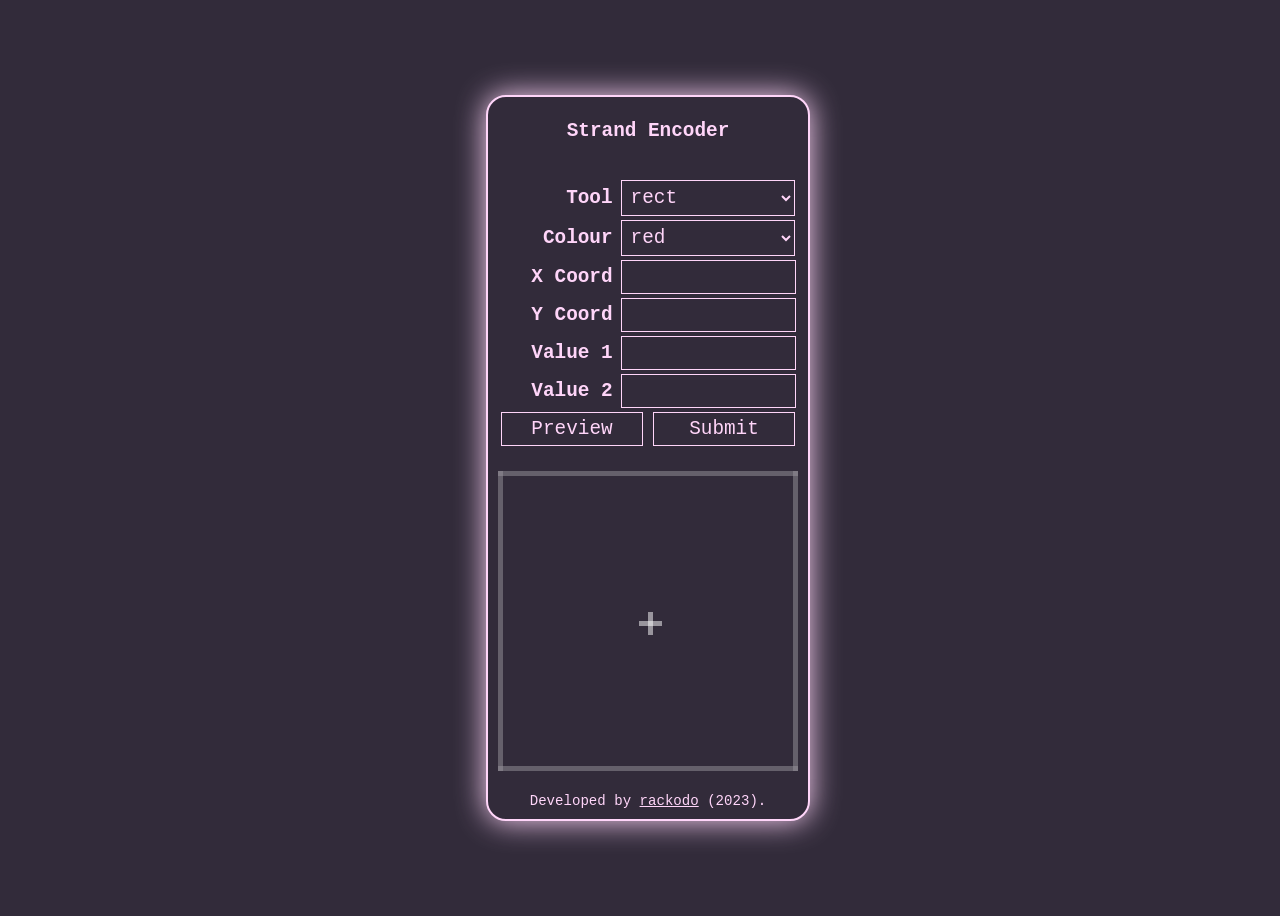
<file: index.html>
<!DOCTYPE html>
<html>
	<head>
		<title>Strand Encoder</title>
		<meta name="viewport" content="width=device-width, initial-scale=1" />
		<!-- Primary Meta Tags -->
		<meta name="title" content="Strand Encoder" />
		<meta name="description" content="Graphical strand encoder for aesthetic.computer" />

		<!-- Open Graph / Facebook -->
		<meta property="og:type" content="website" />
		<meta property="og:url" content="https://strand.rackodo.dev/" />
		<meta property="og:title" content="Strand Encoder" />
		<meta property="og:description" content="Graphical strand encoder for aesthetic.computer" />
		<!-- <meta property="og:image" content="https://metatags.io/images/meta-tags.png" /> -->

		<!-- Twitter -->
		<!-- <meta property="twitter:card" content="summary_large_image" /> -->
		<meta property="twitter:url" content="https://strand.rackodo.dev/" />
		<meta property="twitter:title" content="Strand Encoder" />
		<meta property="twitter:description" content="Graphical strand encoder for aesthetic.computer" />
		<!-- <meta property="twitter:image" content="https://metatags.io/images/meta-tags.png" /> -->

		<!-- Meta Tags Generated with https://metatags.io -->
		<link rel="stylesheet" href="in.css">
	</head>
	<body onload="onload()">
		<div class="wrapper">
			<form name="stamp" onsubmit="return strand(true)">
				<h1>Strand Encoder</h1>
				<table>

				<tr>
					<th><label for="tool">Tool</label></th>
					<td>
					<select name="tool" id="tool" required>
						<option value="rect">rect</option>
						<option value="line">line</option>
						<option value="oval">oval</option>
					</select>
					</td>
				</tr>

				<tr>
					<th><label for="colour">Colour</label></th>
					<td>
					<select name="colour" id="colour" required>
						<option value="red">red</option>
						<option value="blue">blue</option>
						<option value="green">green</option>
						<option value="yellow">yellow</option>
						<option value="purple">purple</option>
						<option value="pink">pink</option>
						<option value="white">white</option>
						<option value="black">black</option>
					</select>
					</td>
				</tr>

				<tr>
					<th><label for="valX">X Coord</label></th>
					<td><input min=0 max=64 type="number" id="valX" name="valX" required></td>
				</tr>

				<tr>
					<th><label for="valY">Y Coord</label></th>
					<td><input min=0 max=64 type="number" id="valY" name="valY" required></td>
				</tr>

				<tr>
					<th><label for="val1">Value 1</label></th>
					<td><input min=0 max=64 type="number" id="val1" name="val1" required></td>
				</tr>

				<tr>
					<th><label for="val2">Value 2</label></th>
					<td><input min=0 max=64 type="number" id="val2" name="val2" required></td>
				</tr>

				<tr>
					<td colspan="2">
						<div class="buttongroup">
							<button type="button" onclick="strand(false)">Preview</button>
							<button type="submit">Submit</button>
						</div>
					</td>
					<br>
				</tr>

				</table>
			</form>
			<br/>
			<canvas id="canvas"></canvas>
			<br/>
			<footer
			style="font-size: 0.8rem; text-align: center;">Developed by <a style="font-size: inherit" href="https://github.com/rackodo" target="_blank">rackodo</a> (2023).</footer>
		</div>
		<script src="in.js"></script>
	</body>
</html>
</file>
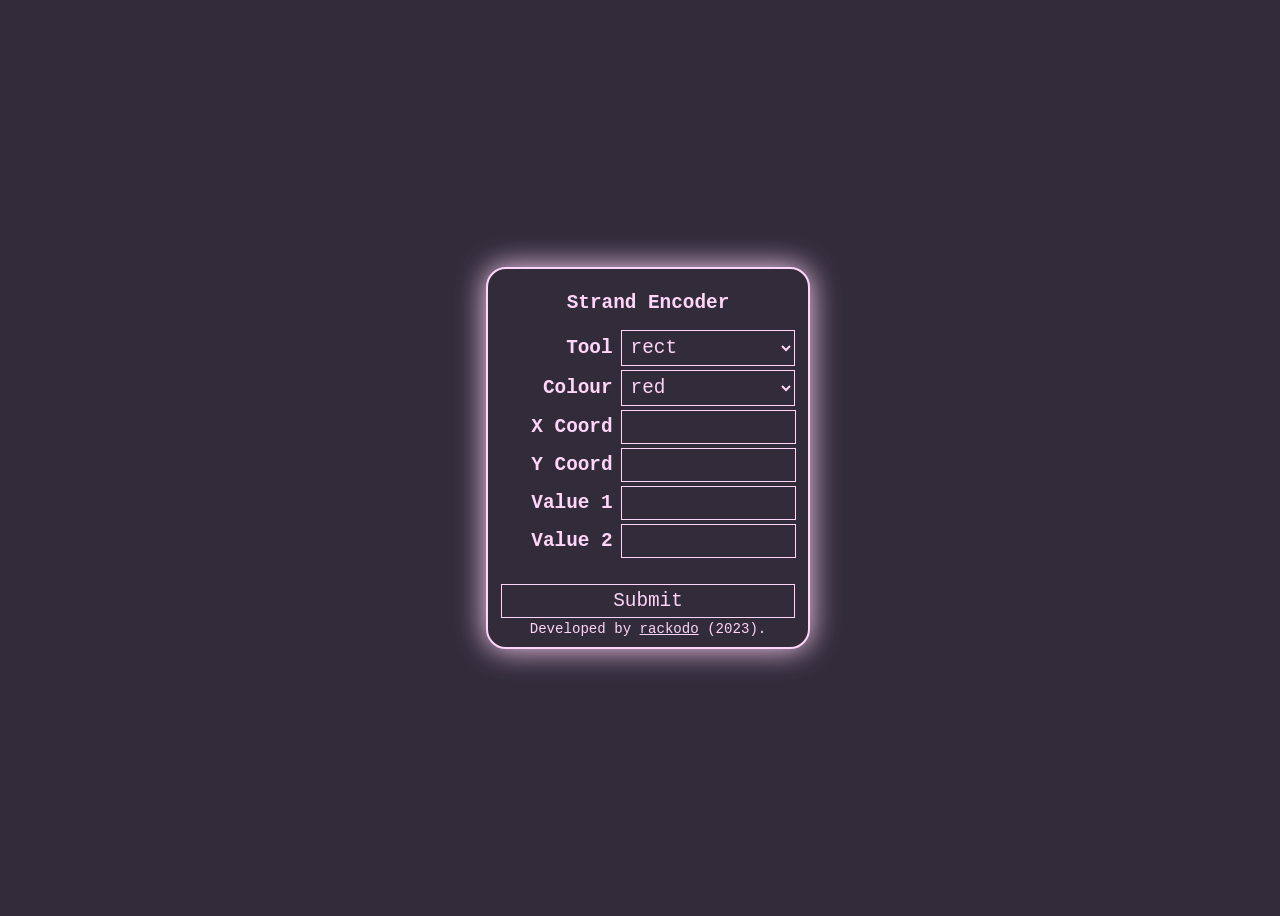
<file: in.html>
<!DOCTYPE html>
<html>
	<head>
		<title>Strand Encoder</title>
		<meta name="viewport" content="width=device-width, initial-scale=1" />
		<link rel="stylesheet" href="in.css">
		<script src="in.js"></script>
	</head>
	<body>
		<form name="stamp" onsubmit="return strand()">
			<div class="wrapper">
				<h1>Strand Encoder</h1>
				<table>

				<tr>
					<th><label for="tool">Tool</label></th>
					<td>
					<select name="tool" id="tool" required>
						<option value="rect">rect</option>
						<option value="line">line</option>
						<option value="oval">oval</option>
					</select>
					</td>
				</tr>

				<tr>
					<th><label for="colour">Colour</label></th>
					<td>
					<select name="colour" id="colour" required>
						<option value="red">red</option>
						<option value="blue">blue</option>
						<option value="green">green</option>
						<option value="yellow">yellow</option>
						<option value="purple">purple</option>
						<option value="pink">pink</option>
						<option value="white">white</option>
						<option value="black">black</option>
					</select>
					</td>
				</tr>

				<tr>
					<th><label for="valX">X Coord</label></th>
					<td><input min=0 max=64 type="number" id="valX" name="valX" required></td>
				</tr>

				<tr>
					<th><label for="valY">Y Coord</label></th>
					<td><input min=0 max=64 type="number" id="valY" name="valY" required></td>
				</tr>

				<tr>
					<th><label for="val1">Value 1</label></th>
					<td><input min=0 max=64 type="number" id="val1" name="val1" required></td>
				</tr>

				<tr>
					<th><label for="val2">Value 2</label></th>
					<td><input min=0 max=64 type="number" id="val2" name="val2" required></td>
				</tr>

				<tr>
					<td colspan="2">
						<br>
						<button type="submit">Submit</button>
					</td>
				</tr>

				</table>
				<footer
				style="font-size: 0.8rem; text-align: center;">Developed by <a style="font-size: inherit" href="https://github.com/rackodo" target="_blank">rackodo</a> (2023).</footer>
			</div>
		</form>
	</body>
</html>
</file>
<file: in.css>
* {
/*   outline: 1px black dotted; */
	font-size: 1.1rem;
	font-family: monospace;
	background-color: rgb(50, 43, 58);
	color: rgb(255, 213, 249);
}

body {
	display: flex;
	align-items: center;
	justify-content: center;
	
	width: 100vw;
	height: 100vh;
}

.wrapper {
	width: 300px;
	padding: 10px;
	border: 2px solid rgb(255, 213, 249);
	border-radius: 20px;
	box-shadow: rgb(255, 213, 249) 0px 0px 30px;
}

table {
	width: 100%;
}

th {
	text-align: right;
	padding-right: 5px;
}

td {
	width: 60%;
}

input[type="number"], select, button {
	display: block;
	width: 100%;
	border: 1px rgb(255, 213, 249) solid;
	background: none;
	padding: 5px;
}

input[type="number"] {
	width: calc(100% - 11px);
}

button {
	width: 100%;
}

h1 {
	text-align: center;
}

#canvas {
	/* background-color: red; */
	display: flex;
	flex-wrap: wrap;
	aspect-ratio: 1/1;
	width: 100%;
	image-rendering: pixelated;
	image-rendering: crisp-edges;
}

.buttongroup {
	padding: 0;
	margin: 0;
	gap: 10px;
	display: flex;
}

button {
	display: block;
	cursor: pointer;
	flex: 50%;
}

button:hover {
	font-weight: bold;
	background-color: rgb(255, 213, 249);
	color:rgb(50, 43, 58);
}
</file>
